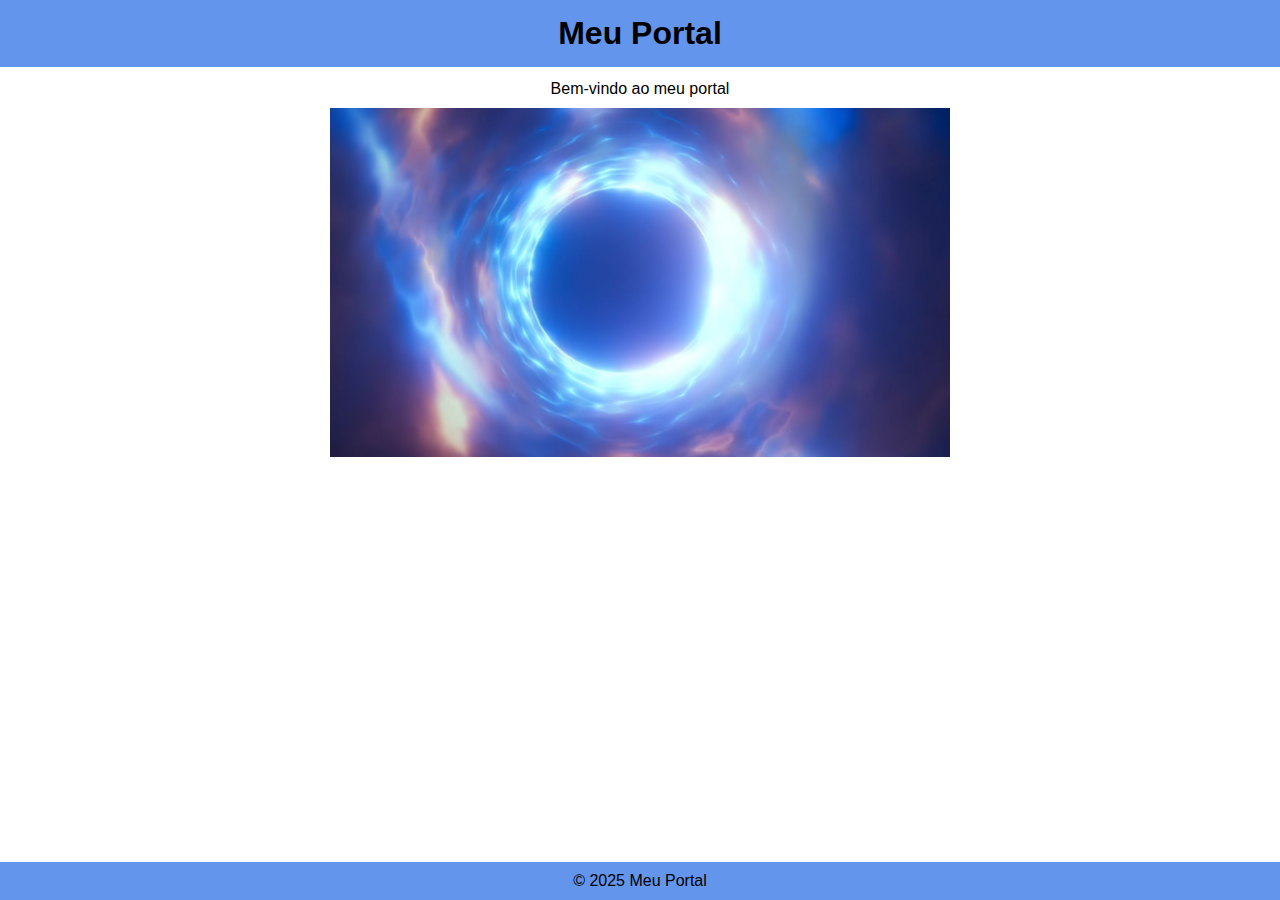
<file: index.html>
<!DOCTYPE html>
<html lang="pt-br">
<head>
    <meta charset="UTF-8">
    <meta name="viewport" content="width=device-width, initial-scale=1.0">
    <title>Meu Portal</title>
    <link rel="stylesheet" href="style.css">
</head>
<body>

    <header>

      <h1>Meu Portal</h1>

    </header>

    <main>

        <p>Bem-vindo ao meu portal</p>
         <img src="./img/portal.jpg" alt="Portal">
    </main>

    <footer>
        <p>&copy; 2025 Meu Portal</p>

    </footer>
    
</body>
</html>
</file>
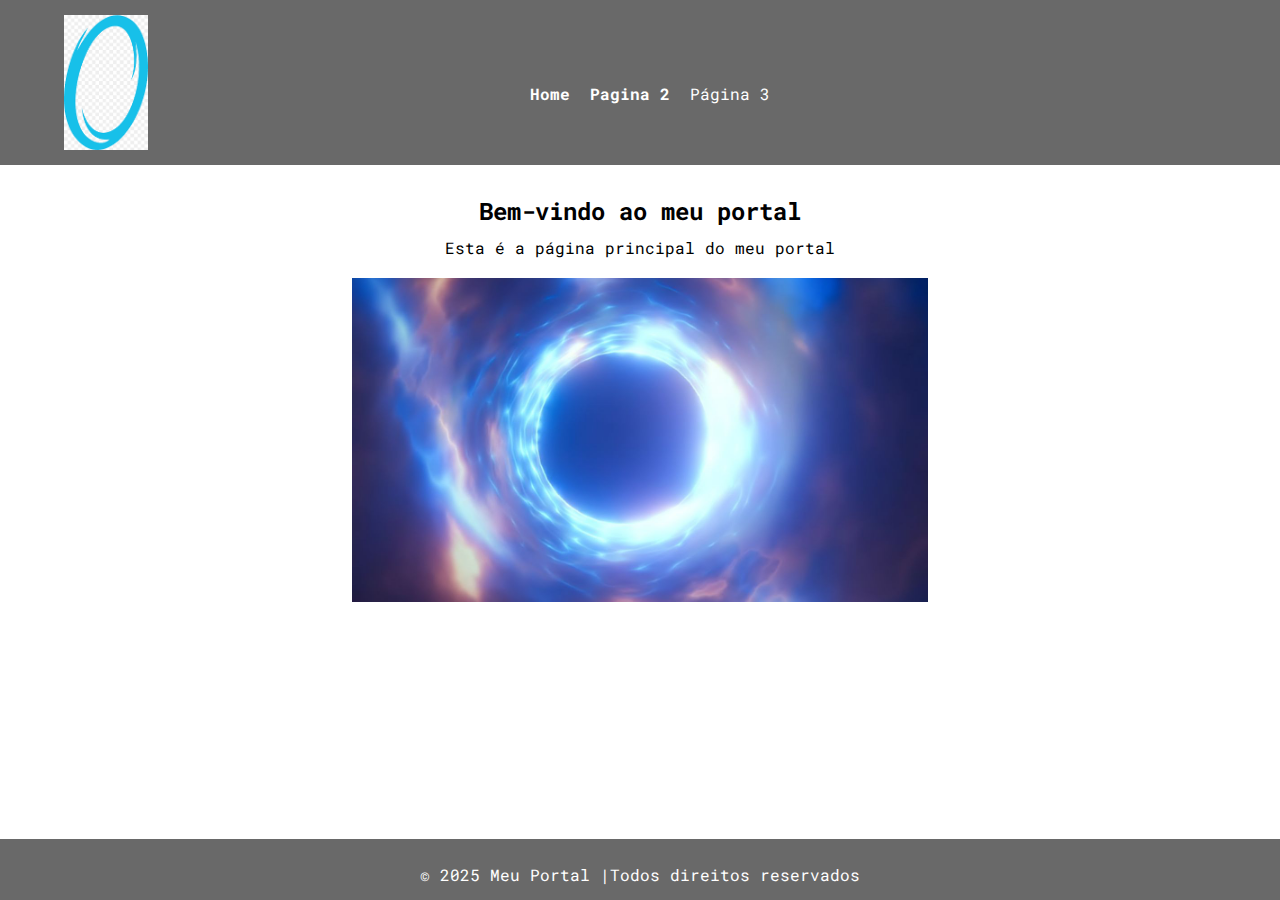
<file: html/index.html>
<!DOCTYPE html>
<html lang="pt-br">
<head>
    <meta charset="UTF-8">
    <meta name="viewport" content="width=device-width, initial-scale=1.0">
    <link rel="stylesheet" href="../css/style.css">
    <title>Meu Portal- Home</title>
</head>
<body>

    <header>
        <div class="container">
            <img src="../img/portal.png" alt="logomarca" class="logomarca">
             <!-- <h1>Meu Portal</h1> -->
             <nav>
                 <ul class="menu">
                    <li><a href="./index.html">Home</a></li>
                    <li><a href="pag2.html">Pagina 2</a></li>
                    <li>Página 3</li>
                 </ul>
             </nav>
        </div>
    </header>

    <main>

        <div class="container">
            <h2>Bem-vindo ao meu portal</h2>
            <p>Esta é a página principal do meu portal</p>
            <a href="pag2.html"><img src="../img/portal.jpg" alt="Portal" class="imagem_destaque"></a>
        </div>

    </main>


    <footer>
            <div class="container">
                <p>&copy; 2025 Meu Portal |Todos direitos reservados</p>
            </div>

    </footer>



</body>
</html>
</file>
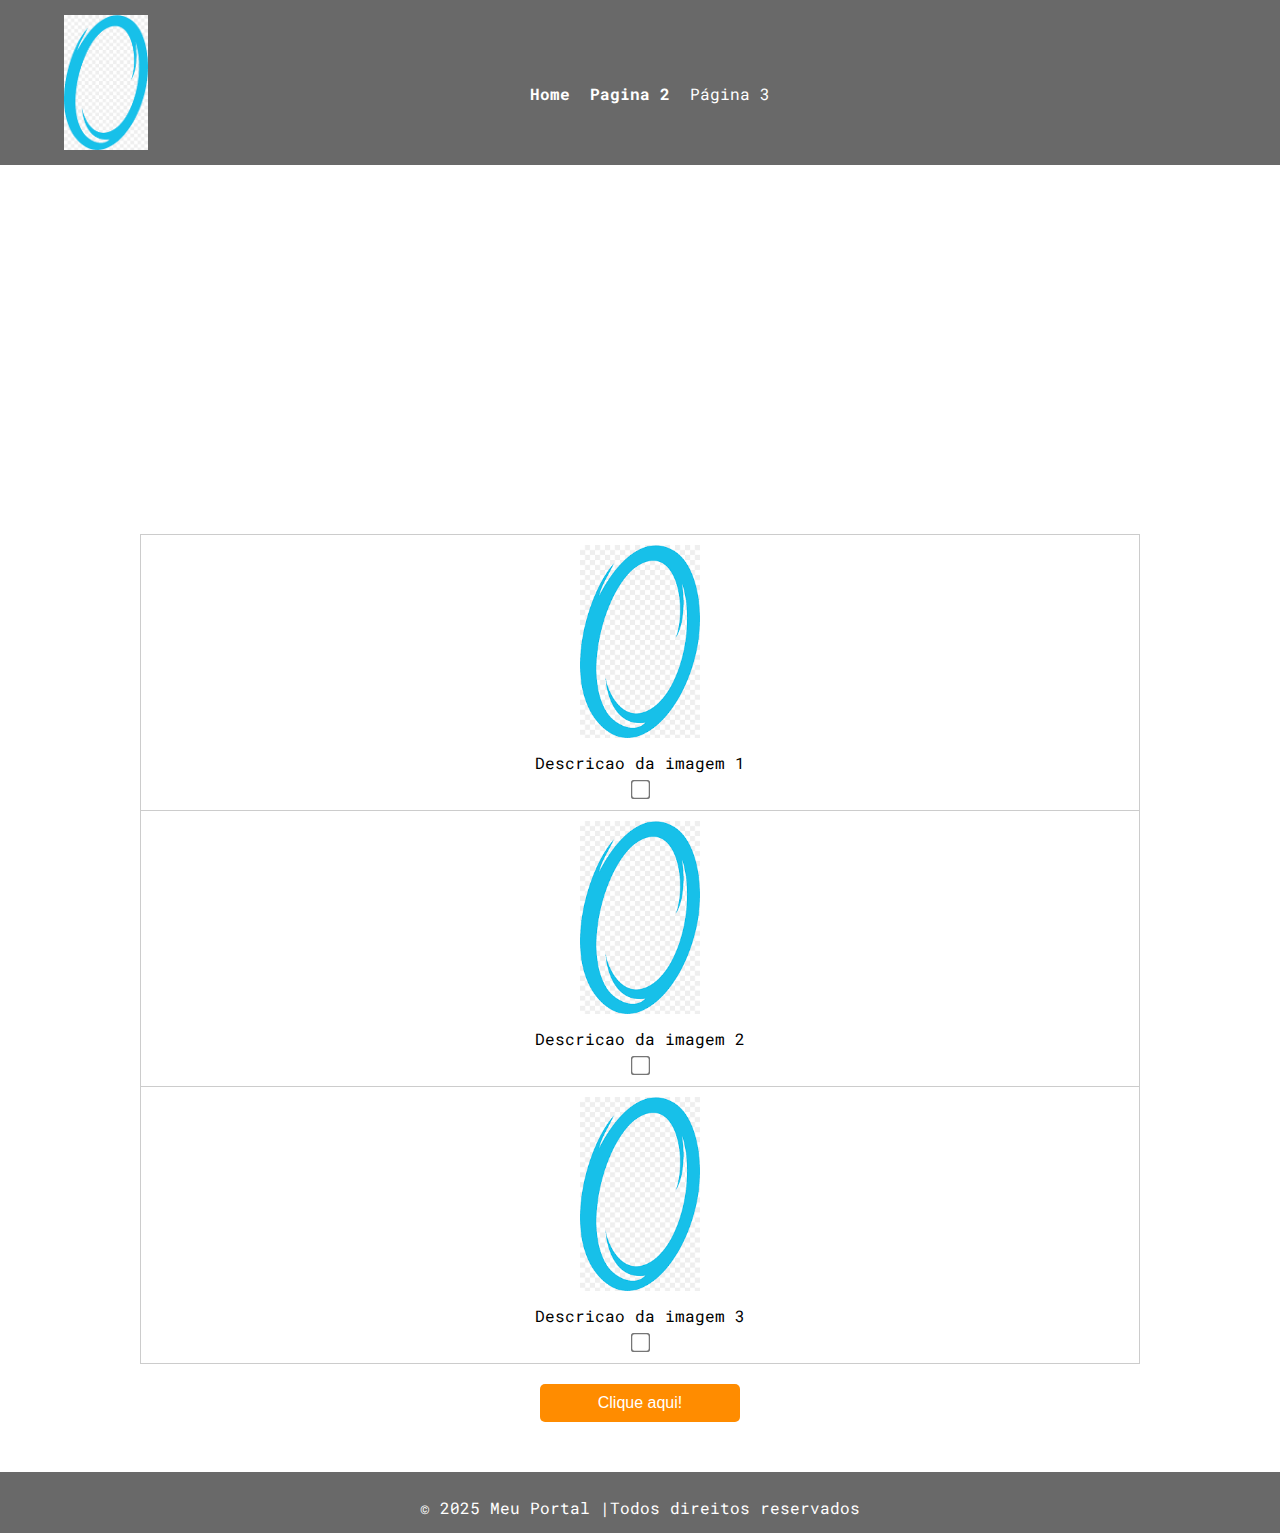
<file: html/pag2.html>
<!DOCTYPE html>
<html lang="pt-br">
<head>
    <meta charset="UTF-8">
    <meta name="viewport" content="width=device-width, initial-scale=1.0">
    <link rel="stylesheet" href="../css/style.css">
    <link rel="stylesheet" href="../css/table.css">
    <link rel="stylesheet" href="../css/responsive.css">
    <title>Meu Portal - Página 2</title>
</head>
<body>
    
    <header>
        <div class="container">
            <img src="../img/portal.png" alt="logomarca" class="logomarca">
             <!-- <h1>Meu Portal</h1> -->
             <nav>
                 <ul class="menu">
                    <li><a href="./index.html">Home</a></li>
                    <li><a href="pag2.html">Pagina 2</a></li>
                    <li>Página 3</li>
                 </ul>
             </nav>
        </div>
    </header>

    <main>
        <div>
            <iframe width="100%" height="315" src="https://www.youtube.com/embed/c8VNYcGkuiY?si=0KPyxtXPCQu1cS6Y" title="YouTube video player" frameborder="0" allow="accelerometer; autoplay; clipboard-write; encrypted-media; gyroscope; picture-in-picture; web-share" referrerpolicy="strict-origin-when-cross-origin" allowfullscreen></iframe>
        </div>
          <div class="tabela-container">
        <table>
          <thead>

          </thead>
          <tbody>
            <tr>
                    <td><img src="../img/portal.png" alt="">
                    <p>Descricao da imagem 1</p>
                    <input type="checkbox"></td>
            </tr>

            <tr>
                <td><img src="../img/portal.png" alt="">
                <p>Descricao da imagem 2</p>
                <input type="checkbox"></td>
        </tr>

        <tr>
            <td><img src="../img/portal.png" alt="">
            <p>Descricao da imagem 3</p>
            <input type="checkbox"></td>
    </tr>

          </tbody>
             
        </table>
    </div>

    <div>
        <button class="botao">Clique aqui!</button>
    </div>

    </main>


    <footer>
        <div class="container">
            <p>&copy; 2025 Meu Portal |Todos direitos reservados</p>
        </div>

</footer>

</body>
</html>
</file>
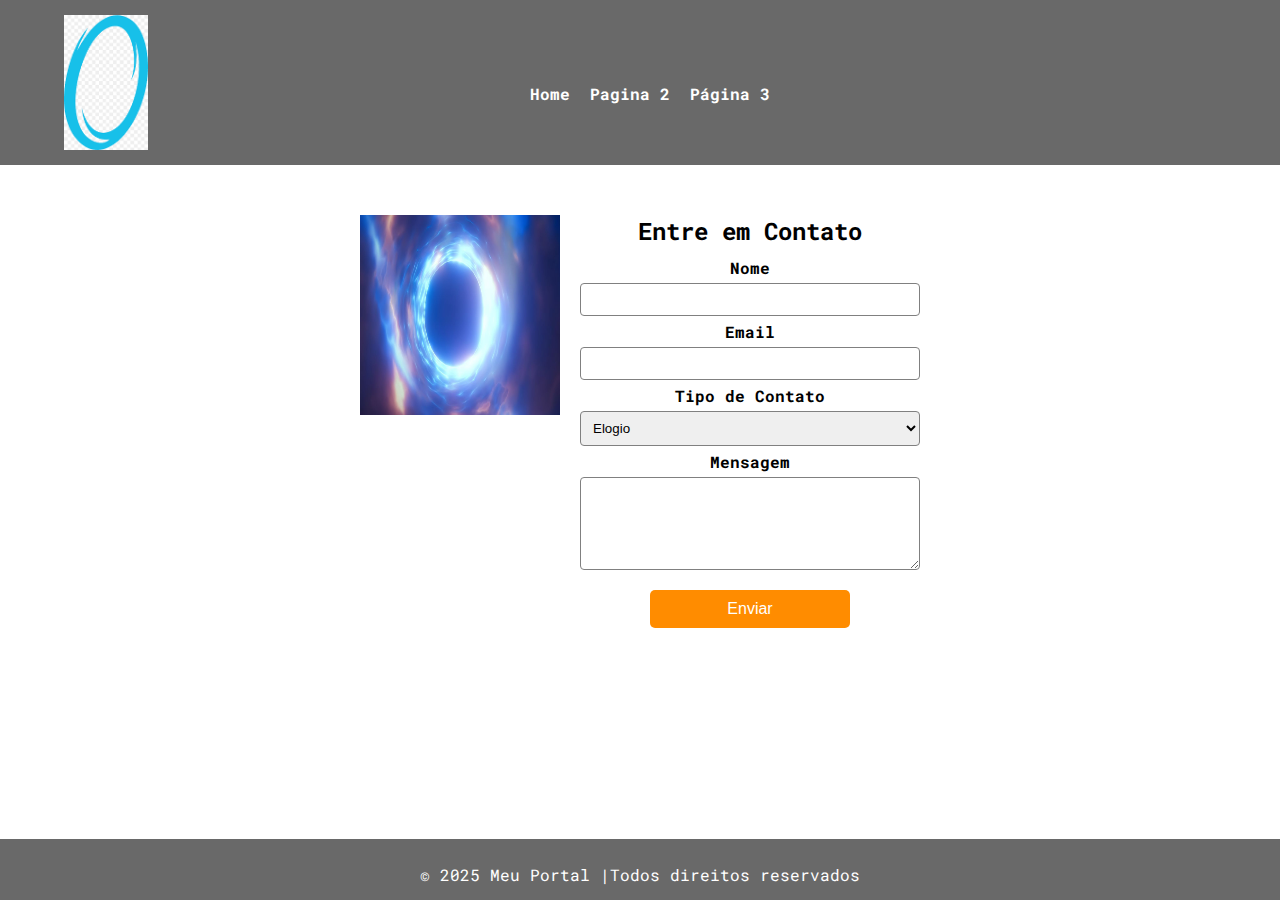
<file: html/page3.html>
<!DOCTYPE html>
<html lang="pt-br">
<head>
    <meta charset="UTF-8">
    <meta name="viewport" content="width=device-width, initial-scale=1.0">
    <link rel="stylesheet" href="../css/style.css">
    <link rel="stylesheet" href="../css/responsive.css">
    <link rel="stylesheet" href="../css/form.css">

    <title>Meu Portal Página 3</title>
</head>
<body>

    <header>
        <div class="container">
            <img src="../img/portal.png" alt="logomarca" class="logomarca">
             <!-- <h1>Meu Portal</h1> -->
             <nav>
                 <ul class="menu">
                    <li><a href="./index.html">Home</a></li>
                    <li><a href="pag2.html">Pagina 2</a></li>
                    <li> <a href="page3.html">Página 3</a></li>
                 </ul>
             </nav>
        </div>
    </header>


<main>
    <div class="form-container">
        <img src="../img/portal.jpg" alt="Imagem para Formulário" class="form-img">

        <!-- metodo get - seguro, sendo que todos os dados, durante o enviar vai aparecer os dados preenchidos, permitindo o redirecionamento, e o post precisa de um servidor para esses dados -->
        
         <form action="index.html" method="get">
          <h2>Entre em Contato</h2>
           
          <!-- sendo que uma label e uma etiqueta -->
           <!-- name vai dar a questão do nome da propriedade 
           id processo de utilização mais para a conexão com o back-end -->
          <label for="name">Nome</label>
          <input type="text" id= "nome" name="nome" required> 


          <label for="email">Email</label>
          <input type="email" id="email" name="email" required>

          <label for="contato">Tipo de Contato</label>
          <select id="contato" name="contato">
            <option value="elogio">Elogio</option>
            <option value="reclamacao">Reclamacao</option>
            <option value="sugestao">Sugestao</option>
          </select>

        <label for="mensagem"> Mensagem </label>
        <textarea name="mensagem" id="mensagem" rows="5"></textarea>
               

        <button type="submit" class="botao">Enviar</button>
        </form>
        
    </div>
</main>





    <footer>
        <div class="container">
            <p>&copy; 2025 Meu Portal |Todos direitos reservados</p>
        </div>

</footer>

    
</body>
</html>
</file>
<file: style.css>
*{
    margin: 0;
    padding: 0;
    box-sizing: border-box;
}

body{
    font-family: Arial, Helvetica, sans-serif;
    display: flex;
    flex-direction: column;
    min-height: 100vh;
}

header{

    background-color: cornflowerblue;
    color: black;
    text-align: center;
    padding: 15px;
    position: fixed;
    top:0;
    width: 100%;
}

main{
    flex: 1;
    padding: 80px 20px;
    
}

footer{

    background-color: cornflowerblue;
    color: black;
    text-align: center;
    padding: 10px;
    margin-top: auto;
}

img{
    max-width: 50%;
    height: auto;
    display: block;
    margin: 10px auto;
}

p{
    text-align: center;
}
</file>
<file: css/style.css>
@import url('https://fonts.googleapis.com/css2?family=Montserrat:ital,wght@0,100..900;1,100..900&family=Roboto+Mono:ital,wght@0,100..700;1,100..700&display=swap');
*{
    margin: 0;
    padding: 0;
    box-sizing: border-box;
}

body{

    font-family: 'Roboto Mono', sans-serif;
    display: flex;
    flex-direction: column;
    min-height: 100vh;
}

.container{
    width: 90%;
    max-width: 1200px;
    margin:0 auto;
}

header{
    background-color: dimgray;
    color: white;
    padding: 15px 0;
}
header .container{
    display: flex;
    justify-content: left;
    align-items: center;
}

.menu{
    list-style: none;
    display: flex;
    position: absolute;
    left: 50%;
    transform: translateX(-50%);
}

.menu li{
    margin-left: 20px;
}

.menu a{
    color: white;
    text-decoration: none;
    font-weight: bold;
    transition: font-size 0.3s ease;
}

a:hover{
    font-size: 18px;
    color: cornflowerblue;
}

.logomarca{
    height: 15vh;
    width: auto;
}

main{
    flex: 1;
    text-align: center;
    padding: 30px 0;

}

.imagem_destaque{
    max-width: 50%;
    height: auto;
    margin-top: 20px;
    transition: opacity 0.5s ease;
}

.imagem_destaque:hover{
    opacity: 0.5;
}

p{
    margin-top: 10px;

}

.botao{
    display: block;
    width: 200px;
    padding: 10px;
    margin: 20px auto;
    background-color: darkorange;
    color: white;
    text-align: center;
    border: none;
    cursor: pointer;
    font-size: 16px;
    border-radius: 5px;
    /* transition: background-color 0.3s ease-in-out; */

}

.botao:hover{
     background-color: lightsalmon;
     color: black;

}

footer{
    background-color: dimgray;
    color: white;
    text-align: center;
    padding: 15px 0;
    margin-top: auto;
}
</file>
<file: css/table.css>
.tabela-container{
    max-width: 1000px;
    margin: auto;
    overflow-x: auto;  /* para efetuar a questão do scroll */

}

table{
    border-collapse: collapse;
    width: 100%;
    margin-top: 20px;
}

td{
    border: solid 1px #ccc;
    padding: 10px;
    text-align: center;
}

table img{
   width: 120px;
   height: auto;
   transition: transform 0.1s ease-in;
}

table img:hover{
 transform: scale(1.2);
}

table input{
  transform: scale(1.5);
  /* alteração da questão do check box */
  margin-top: 10px;
  cursor: pointer;
}
</file>
<file: css/responsive.css>
@media(max-width: 768px){
    .imagem_destaque{
        max-width: 100%;
    }

    header h1{
        font-size: small;
    }

    .menu{
        font-size: small;
    }

    .menu li{
        margin-left: 10px;
    }
    
    header.container{
       justify-content: space-between;
    }

    table, tbody, td, tr{
        display: block;
        width: 100%;

        /* neste caso o proximo elemento sempre irá para baixo */
    }

    .form-container{
        flex-direction: column;
        align-items: center;
        width: 100%;

    }

    .form-img {
        transform: scale(0.8);
    }
}
</file>
<file: css/form.css>
.form-container{
    display: flex;
    background-color: white;
    padding: 20px;
    width: 600px;
    gap: 20px;
    margin: auto;

}

.form-img{
    width: 200px;
    height: 200px;

}

form{
    flex: 1;
    display: flex;
    flex-direction: column;
}

form h2 {
    margin-bottom: 5px;
}

label {
    font-weight: bold;
    margin-top: 5px;

}

input, select, textarea {
    width: 100%;
    padding: 8px;
    margin-top: 5px;
    border: solid 1px gray;
    border-radius: 4px;
}
</file>
